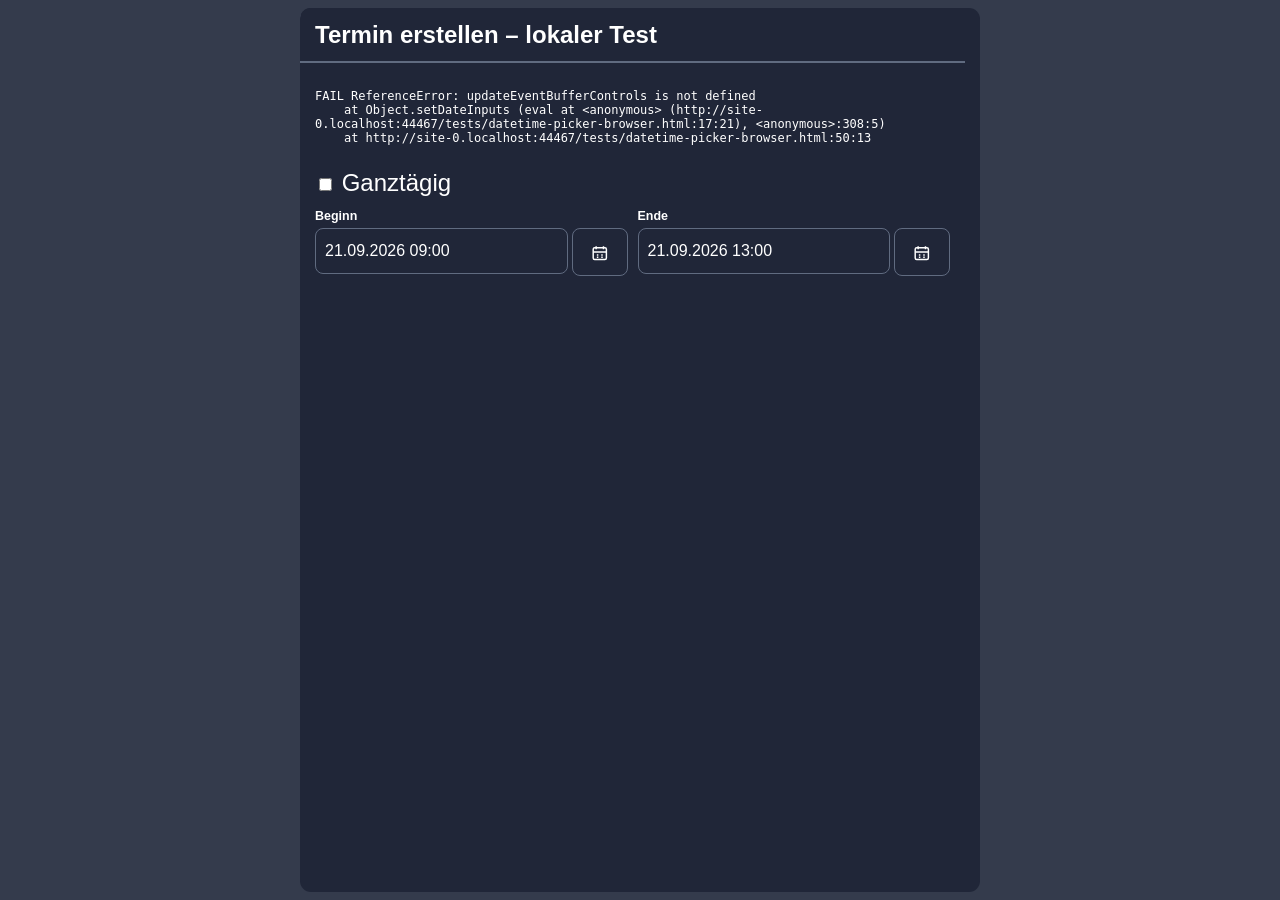
<file: tests/datetime-picker-browser.html>
<!doctype html>
<html class="ipsview-mode" lang="de">
<meta charset="utf-8"><title>IPSView date picker regression</title>
<link rel="stylesheet" href="../Kalender%20Ansicht/visualization/style.css">
<style>
html.ipsview-mode { --cal-dialog:#202638; --cal-view-background:#343b4c; --cal-surface:#202638; --cal-text:#fff; --cal-label-text:#fff; --cal-border:#606b80; --cal-accent:#8aa7ff; --cal-radius:8px; --cal-dialog-large-width:680px; --cal-dialog-font-size:24px; --cal-font-family:sans-serif; --cal-border-width:1px; }
body { color: white; font-family: sans-serif; }
#results { font: 12px monospace; white-space: pre-wrap; }
</style>
<dialog id="event-dialog" class="oc-dialog oc-dialog-large" open>
<form class="dialog-layout" onsubmit="return false">
<header class="dialog-header"><h2>Termin erstellen – lokaler Test</h2></header>
<div class="dialog-body">
<pre id="results">Running…</pre>
<label><input id="event-all-day" type="checkbox"> Ganztägig</label>
<div class="form-row two" id="event-date-row" style="font-size:16px">
<div class="form-row"><label for="event-start">Beginn</label><input id="event-start" type="datetime-local" required></div>
<div class="form-row"><label for="event-end">Ende</label><input id="event-end" type="datetime-local" required></div>
</div>
</div></form></dialog>
<script>
// Serve the repository root and open this file. No accounts or providers are used.
(async () => {
    const output = document.getElementById('results');
    try {
        const source = await (await fetch('../Kalender%20Ansicht/visualization/app.js')).text();
        const names = ['datePickerMonthDays', 'datePickerInputValue', 'initializeIPSViewDatePickers', 'initializeIPSViewDateSegments', 'ipsViewDateText', 'ipsViewDateValue', 'element',
            'dayKey', 'localDate', 'localDateTime', 'readInputDate', 'setDateInputs', 'updateEndFromStart'];
        const code = names.map(name => {
            const start = source.indexOf('function ' + name + '(');
            if (start < 0) throw Error('Missing function ' + name);
            const firstEnd = source.indexOf('\n', start);
            return source.slice(start, source.slice(start, firstEnd).trimEnd().endsWith('}') ? firstEnd : source.indexOf('\n}', start) + 2);
        }).join('\n');
        const config = {mode: 'symcon', language: 'de'};
        const dialog = document.getElementById('event-dialog');
        const api = new Function('calendarVisualization', 'eventDialog', 't', code + '\nreturn {initializeIPSViewDatePickers, setDateInputs, updateEndFromStart};')(
            config, dialog, text => ({Start:'Beginn', End:'Ende', Date:'Datum', Hours:'Stunden', Minutes:'Minuten', Apply:'Übernehmen', Cancel:'Abbrechen', Today:'Heute'}[text] || text));
        const results = [];
        const check = (condition, message) => { if (!condition) throw Error(message); results.push('PASS ' + message); };
        const start = document.getElementById('event-start'), end = document.getElementById('event-end');
        let changes = 0;
        start.addEventListener('change', () => { changes++; api.updateEndFromStart(); });
        api.initializeIPSViewDatePickers();
        check(!document.querySelector('.ips-date-field'), 'Native tile controls remain unchanged');
        config.mode = 'ipsview';
        api.initializeIPSViewDatePickers();
        api.initializeIPSViewDatePickers();
        check(document.querySelectorAll('.ips-date-trigger').length === 2, 'Exactly two picker buttons');
        api.setDateInputs(new Date(2026, 8, 21, 9), new Date(2026, 8, 21, 13), false);
        const editor = document.getElementById('event-start-segments');
        editor.focus();
        for (const position of [3, 6, 11, 14]) {
            editor.dispatchEvent(new KeyboardEvent('keydown', {key:'Tab', bubbles:true, cancelable:true}));
            check(editor.selectionStart === position, 'Tab selects segment at ' + position);
        }
        for (const position of [11, 6, 3, 0]) {
            editor.dispatchEvent(new KeyboardEvent('keydown', {key:'Tab', shiftKey:true, bubbles:true, cancelable:true}));
            check(editor.selectionStart === position, 'Shift+Tab selects segment at ' + position);
        }
        editor.dispatchEvent(new KeyboardEvent('keydown', {key:'2', bubbles:true, cancelable:true}));
        editor.dispatchEvent(new KeyboardEvent('keydown', {key:'2', bubbles:true, cancelable:true}));
        editor.dispatchEvent(new Event('change', {bubbles:true}));
        check(start.value === '2026-09-22T09:00' && end.value === '2026-09-22T13:00', 'Segment edit preserves four-hour duration');
        editor.value = '31.02.2026 09:00';
        editor.dispatchEvent(new Event('change', {bubbles:true}));
        check(!editor.validity.valid && start.value === '2026-09-22T09:00', 'Impossible date blocks saving without changing the original');
        api.setDateInputs(new Date(2026, 8, 21, 9), new Date(2026, 8, 21, 13), false);
        changes = 0;
        const trigger = start.parentElement.querySelector('button');
        const panel = start.parentElement.querySelector('.ips-date-panel');
        const action = label => [...panel.querySelectorAll('button')].find(b => b.textContent === label).click();
        trigger.click();
        check(!panel.classList.contains('hidden'), 'Calendar opens');
        const startBox = document.getElementById('event-start-segments').getBoundingClientRect(), endBox = document.getElementById('event-end-segments').getBoundingClientRect();
        check(Math.abs(startBox.height - endBox.height) < 1, 'Opening calendar must not stretch the other input');
        check(Math.abs(startBox.top - endBox.top) < 1, 'Side-by-side inputs remain aligned at the top');
        [...panel.querySelectorAll('.ips-date-grid button')].find(b => b.textContent === '22').click();
        check(!panel.classList.contains('hidden'), 'Selecting a day leaves time and Apply accessible');
        const hours = panel.querySelector('input');
        hours.value = '10'; hours.dispatchEvent(new Event('input'));
        action('Übernehmen');
        check(start.value === '2026-09-22T10:00' && end.value === '2026-09-22T14:00', 'Apply preserves four-hour duration');
        check(changes === 1, 'Existing change handler called once');
        trigger.click(); action('Heute'); action('Abbrechen');
        check(start.value === '2026-09-22T10:00' && changes === 1, 'Cancel does not modify inputs');
        check(panel.querySelectorAll('input').length === 0, 'Closed picker cannot block form validation');
        trigger.click();
        panel.dispatchEvent(new KeyboardEvent('keydown', {key:'Escape', bubbles:true, cancelable:true}));
        check(panel.classList.contains('hidden'), 'Escape closes picker');
        start.disabled = true; trigger.click();
        check(panel.classList.contains('hidden'), 'Disabled inputs cannot be edited');
        start.disabled = false;
        document.getElementById('event-all-day').checked = true;
        api.setDateInputs(new Date(2026, 8, 21), new Date(2026, 8, 22), true);
        await new Promise(requestAnimationFrame);
        trigger.click();
        check(panel.querySelector('.ips-date-time').classList.contains('hidden'), 'All-day picker hides and disables time fields');
        action('Übernehmen');
        check(start.type === 'date' && start.value === '2026-09-21', 'All-day date stays date-only');
        document.getElementById('event-all-day').checked = false;
        api.setDateInputs(new Date(2026, 8, 21, 9), new Date(2026, 8, 21, 13), false);
        await new Promise(requestAnimationFrame);
        output.textContent = results.join('\n');
        trigger.click();
    } catch (error) { output.textContent = 'FAIL ' + error.stack; }
})();
</script></html>
</file>
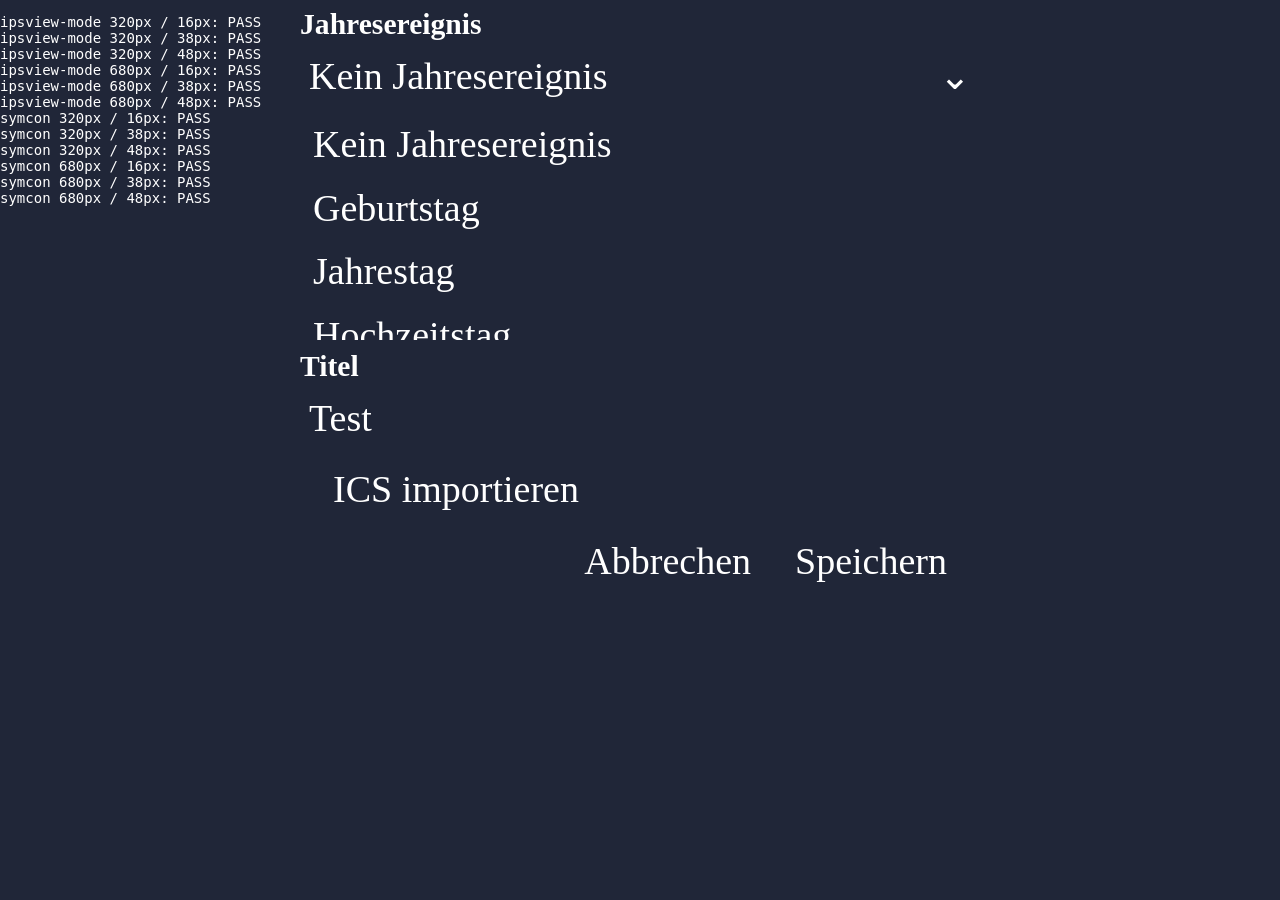
<file: tests/editor-font-layout.html>
<!doctype html>
<html class="ipsview-mode" lang="de">
<meta charset="utf-8">
<title>Event editor font layout regression</title>
<link rel="stylesheet" href="../Kalender%20Ansicht/visualization/style.css">
<style>
body { overflow: auto; background: #202638; color: white; }
#results { white-space: pre-wrap; font: 14px monospace; }
#event-dialog { position: relative; inset: auto; margin: 8px; max-width: none; overflow: visible; }
</style>
<pre id="results">Running layout checks…</pre>
<section id="event-dialog">
  <div class="form-row two">
    <div class="form-row"><label>Jahresereignis</label><div class="calendar-picker">
      <button class="calendar-picker-trigger"><span>Kein Jahresereignis</span><span class="calendar-picker-chevron">⌄</span></button>
      <div class="calendar-picker-options">
        <button class="calendar-picker-option">Kein Jahresereignis</button>
        <button class="calendar-picker-option">Geburtstag</button>
        <button class="calendar-picker-option">Jahrestag</button>
        <button class="calendar-picker-option">Hochzeitstag</button>
      </div>
    </div></div>
    <div class="form-row"><label>Titel</label><input value="Test"></div>
  </div>
  <footer class="dialog-actions">
    <div class="dialog-actions-start"><button class="secondary-button">ICS importieren</button></div>
    <div class="dialog-actions-end"><button class="secondary-button">Abbrechen</button><button class="primary-button">Speichern</button></div>
  </footer>
</section>
<script>
// Serve the repository root and open /tests/editor-font-layout.html.
// Uses the production stylesheet; no provider connection or calendar writes.
(async () => {
    const editor = document.getElementById('event-dialog');
    const results = [];
    for (const mode of ['ipsview-mode', '']) {
        document.documentElement.className = mode;
        for (const width of [320, 680]) {
            for (const font of [16, 38, 48]) {
                editor.style.width = width + 'px';
                editor.style.fontSize = font + 'px';
                await new Promise(requestAnimationFrame);
                const options = [...editor.querySelectorAll('.calendar-picker-option')];
                const failures = [];
                for (const option of options) {
                    const range = document.createRange();
                    range.selectNodeContents(option);
                    const text = range.getBoundingClientRect();
                    const box = option.getBoundingClientRect();
                    if (text.top < box.top || text.bottom > box.bottom) failures.push('option text overlaps');
                    if (option.scrollWidth > option.clientWidth + 1) failures.push('option overflows horizontally');
                }
                const row = editor.querySelector('.form-row.two');
                const columns = getComputedStyle(row).gridTemplateColumns.split(' ').length;
                if (width === 680 && columns !== (font === 16 ? 2 : 1)) failures.push('incorrect responsive column count');
                const groups = [...editor.querySelectorAll('.dialog-actions > div')].map(el => el.getBoundingClientRect());
                if (groups[0].right > groups[1].left + 1 && groups[0].bottom > groups[1].top + 1) failures.push('footer groups overlap');
                results.push(`${mode || 'symcon'} ${width}px / ${font}px: ${failures.length ? 'FAIL ' + failures.join(', ') : 'PASS'}`);
            }
        }
    }
    document.getElementById('results').textContent = results.join('\n');
    document.documentElement.className = 'ipsview-mode';
    editor.style.width = '680px';
    editor.style.fontSize = '38px';
})();
</script>
</html>
</file>
